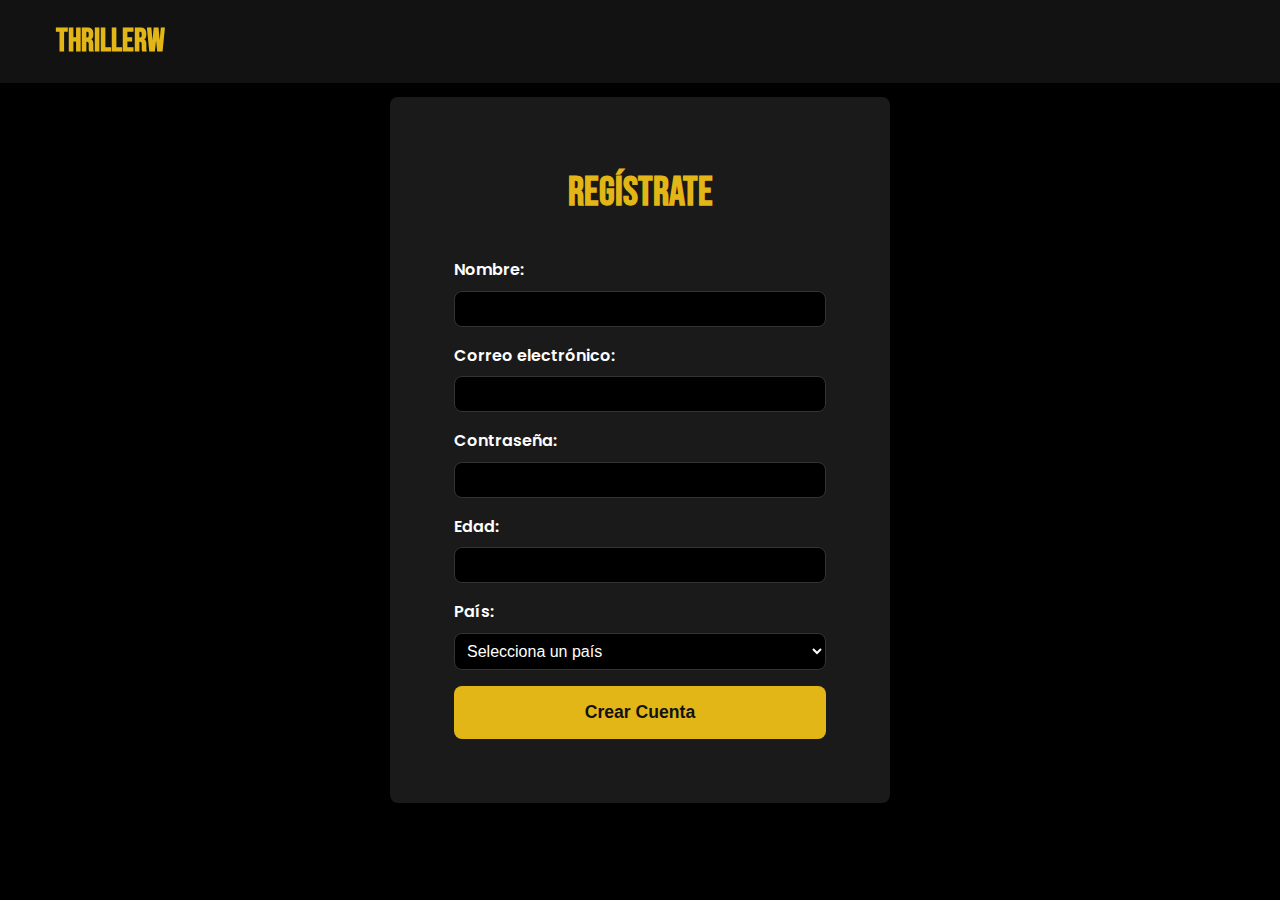
<file: pages/account.html>
<!DOCTYPE html>
<html lang="es">
<head>
    <meta charset="UTF-8">
    <meta name="viewport" content="width=device-width, initial-scale=1.0">
    <title>Crear Cuenta - ThrillerW</title>
    <link href="https://fonts.googleapis.com/css2?family=Bebas+Neue&family=Poppins:wght@400;600&display=swap" rel="stylesheet">
    <link rel="stylesheet" href="/css/styles.css">
    <style>
        .account-section {
            min-height: 100vh;
            display: flex;
            justify-content: center;
            align-items: center;
            padding: var(--spacing-xl) 0;
        }

        .formulario {
            background-color: var(--color-card);
            border-radius: var(--border-radius);
            padding: var(--spacing-xl);
            width: 100%;
            max-width: 500px;
            box-shadow: 0 10px 25px rgba(0, 0, 0, 0.3);
        }

        .formulario h2 {
            font-family: var(--fuente-titulos);
            font-size: 2.5rem;
            color: var(--color-secundario);
            margin-bottom: var(--spacing-lg);
            text-align: center;
        }

        .input-group {
            margin-bottom: var(--spacing-md);
        }

        .input-group label {
            display: block;
            margin-bottom: var(--spacing-sm);
            font-weight: 600;
        }

        .input-group input,
        .input-group select {
            width: 100%;
            padding: var(--spacing-sm);
            border: 1px solid var(--color-card-hover);
            background-color: var(--color-bg);
            color: var(--color-text);
            border-radius: var(--border-radius);
            font-size: 1rem;
        }

        .input-group input:focus,
        .input-group select:focus {
            outline: none;
            border-color: var(--color-secundario);
        }

        button[type="submit"] {
            width: 100%;
            padding: var(--spacing-md);
            background-color: var(--color-secundario);
            color: var(--color-primario);
            border: none;
            border-radius: var(--border-radius);
            font-size: 1.1rem;
            font-weight: 600;
            cursor: pointer;
            transition: var(--transition);
        }

        button[type="submit"]:hover {
            background-color: #f0c030;
        }

        @media (max-width: 768px) {
            .formulario {
                padding: var(--spacing-lg);
            }
        }
    </style>
</head>
<body>
    <header class="encabezado">
        <div class="container">
            <a class="logo" href="/index.html">thrillerW</a>
        </div>
    </header>

    <main class="account-section">
        <section class="formulario">
            <h2>Regístrate</h2>
            <form onsubmit="return validarFormulario()">
                <div class="input-group">
                    <label for="nombre">Nombre:</label>
                    <input type="text" id="nombre" required>
                </div>
                
                <div class="input-group">
                    <label for="email">Correo electrónico:</label>
                    <input type="email" id="email" required>
                </div>
                
                <div class="input-group">
                    <label for="password">Contraseña:</label>
                    <input type="password" id="password" required>
                </div>
                
                <div class="input-group">
                    <label for="edad">Edad:</label>
                    <input type="number" id="edad" min="13">
                </div>
                
                <div class="input-group">
                    <label for="pais">País:</label>
                    <select id="pais">
                        <option value="">Selecciona un país</option>
                        <option value="mx">México</option>
                        <option value="es">España</option>
                        <option value="ar">Argentina</option>
                        <option value="co">Colombia</option>
                        <option value="pe">Perú</option>
                    </select>
                </div>
                
                <button type="submit">Crear Cuenta</button>
            </form>
        </section>
    </main>

    <script>
        function validarFormulario() {
            const campos = ['nombre', 'email', 'password'];
            for(let campo of campos) {
                if(!document.getElementById(campo).value) {
                    alert(`Falta completar: ${campo}`);
                    return false;
                }
            }
            alert('¡Cuenta creada con éxito!');
            return false;
        }
    </script>
</body>
</html>
</file>
<file: css/styles.css>
:root {
    --color-primario: #121212;
    --color-secundario: #E2B616;
    --color-bg: #000000;
    --color-text: #ffffff;
    --color-card: #1a1a1a;
    --color-card-hover: #333333;
    --fuente-titulos: 'Bebas Neue', sans-serif;
    --fuente-cuerpo: 'Poppins', sans-serif;
    --spacing-sm: 0.5rem;
    --spacing-md: 1rem;
    --spacing-lg: 2rem;
    --spacing-xl: 4rem;
    --border-radius: 8px;
    --transition: all 0.3s ease;
}


* {
    margin: 0;
    padding: 0;
    box-sizing: border-box;
}

html {
    scroll-behavior: smooth;
    scroll-padding-top: 80px;
}

body {
    font-family: var(--fuente-cuerpo);
    font-weight: 400;
    font-size: 16px;
    line-height: 1.6;
    background: var(--color-bg);
    color: var(--color-text);
    text-align: justify;
}

.container {
    width: 100%;
    max-width: 1200px;
    margin: 0 auto;
    padding: 0 var(--spacing-md);
}

img {
    max-width: 100%;
    height: auto;
    display: block;
}

a {
    color: var(--color-text);
    text-decoration: none;
    transition: var(--transition);
}

ul {
    list-style-position: inside;
}

li::marker {
    color: var(--color-secundario);
}

.encabezado {
    background: var(--color-primario);
    position: fixed;
    top: 0;
    left: 0;
    width: 100%;
    z-index: 100;
    box-shadow: 0 2px 10px rgba(0, 0, 0, 0.3);
    padding: var(--spacing-md) 0;
}

.encabezado .container {
    display: flex;
    justify-content: space-between;
    align-items: center;
}

.logo {
    font-family: var(--fuente-titulos);
    font-size: 2rem;
    color: var(--color-secundario);
    font-weight: 700;
}

.nav-links {
    display: flex;
    gap: var(--spacing-lg);
    list-style: none;
}

.nav-links a {
    padding: var(--spacing-sm) var(--spacing-md);
    border-radius: var(--border-radius);
    font-weight: 500;
}

.nav-links a:hover {
    background: var(--color-secundario);
    color: var(--color-primario);
}

.btn-cuenta {
    background-color: var(--color-secundario);
    color: var(--color-primario) !important;
    font-weight: 700 !important;
}

main {
    padding-top: 80px;
}

.seccion {
    min-height: 100vh;
    padding: var(--spacing-xl) 0;
}

.section-title {
    font-family: var(--fuente-titulos);
    font-size: 3rem;
    margin-bottom: var(--spacing-lg);
    color: var(--color-secundario);
    text-transform: uppercase;
    position: relative;
    display: inline-block;
}

.section-title::after {
    content: '';
    position: absolute;
    bottom: -10px;
    left: 0;
    width: 60px;
    height: 4px;
    background: var(--color-secundario);
}

.destacado {
    color: var(--color-secundario);
    font-weight: bold;
}

.contenido {
    max-width: 800px;
}

.contenido p {
    margin-bottom: var(--spacing-md);
}

.subgeneros-list {
    display: grid;
    grid-template-columns: repeat(auto-fill, minmax(150px, 1fr));
    gap: var(--spacing-md);
    margin-top: var(--spacing-lg);
}

.subgeneros-list li {
    background: var(--color-card);
    padding: var(--spacing-md);
    border-radius: var(--border-radius);
    text-align: center;
    transition: var(--transition);
}

.subgeneros-list li:hover {
    background: var(--color-secundario);
    color: var(--color-primario);
    transform: translateY(-5px);
}

.director {
    background: var(--color-card);
    border-radius: var(--border-radius);
    padding: var(--spacing-lg);
    transition: var(--transition);
    box-shadow: 0 5px 15px rgba(0, 0, 0, 0.2);
}

.director:hover {
    transform: translateY(-5px);
    box-shadow: 0 10px 25px rgba(0, 0, 0, 0.3);
}

.director h2 {
    font-family: var(--fuente-titulos);
    font-size: 2.5rem;
    margin-bottom: var(--spacing-md);
    color: var(--color-secundario);
}

.director-content {
    display: grid;
    grid-template-columns: 200px 1fr;
    gap: var(--spacing-lg);
    margin-bottom: var(--spacing-lg);
}

.director-foto {
    width: 100%;
    border-radius: var(--border-radius);
    box-shadow: 0 5px 15px rgba(0, 0, 0, 0.3);
}

.mapa-container {
    margin-top: var(--spacing-lg);
    margin-bottom: var(--spacing-lg);
}

.mapa-container h3 {
    font-family: var(--fuente-titulos);
    font-size: 1.5rem;
    margin-bottom: var(--spacing-md);
    color: var(--color-secundario);
}

.mapa-container iframe {
    border-radius: var(--border-radius);
    box-shadow: 0 5px 15px rgba(0, 0, 0, 0.3);
}

.filmografia h3 {
    font-family: var(--fuente-titulos);
    margin-bottom: var(--spacing-md);
    font-size: 1.5rem;
}

.image-map-container {
    position: relative;
    max-width: 100%;
    overflow: hidden;
    border-radius: var(--border-radius);
    box-shadow: 0 5px 15px rgba(0, 0, 0, 0.3);
}

.peliculas-fincher {
    width: 100%;
    height: auto;
    display: block;
}

.table-container {
    overflow-x: auto;
    margin-top: var(--spacing-lg);
    background: var(--color-card);
    border-radius: var(--border-radius);
    box-shadow: 0 5px 15px rgba(0, 0, 0, 0.2);
}

.peliculas-table {
    width: 100%;
    border-collapse: collapse;
    text-align: left;
}

.peliculas-table th {
    font-family: var(--fuente-titulos);
    font-size: 1.5rem;
    color: var(--color-secundario);
    padding: var(--spacing-md);
    border-bottom: 2px solid var(--color-secundario);
}

.peliculas-table td {
    padding: var(--spacing-md);
    vertical-align: top;
    border-bottom: 1px solid var(--color-card-hover);
}

.peliculas-table tr:hover td {
    background-color: var(--color-card-hover);
}

.pelicula-lista {
    width: 150px;
    height: auto;
    border-radius: var(--border-radius);
    box-shadow: 0 3px 10px rgba(0, 0, 0, 0.2);
    transition: var(--transition);
}

.peliculas-table tr:hover .pelicula-lista {
    transform: scale(1.05);
}

.footer {
    background: var(--color-primario);
    padding: var(--spacing-lg) 0;
    margin-top: var(--spacing-xl);
}

.footer-content {
    display: grid;
    grid-template-columns: repeat(auto-fit, minmax(250px, 1fr));
    gap: var(--spacing-lg);
}

.footer-logo p {
    margin-top: var(--spacing-sm);
}

.footer-links h3, .footer-contact h3 {
    font-family: var(--fuente-titulos);
    font-size: 1.5rem;
    margin-bottom: var(--spacing-md);
    color: var(--color-secundario);
}

.footer-links ul {
    list-style: none;
}

.footer-links li {
    margin-bottom: var(--spacing-sm);
}

.footer-links a:hover {
    color: var(--color-secundario);
}

.footer-contact p {
    margin-bottom: var(--spacing-sm);
}

@media (max-width: 768px) {
    body {
        font-size: 14px;
    }
    
    .encabezado .container {
        flex-direction: column;
        gap: var(--spacing-md);
    }
    
    .nav-links {
        flex-wrap: wrap;
        justify-content: center;
        gap: var(--spacing-sm);
    }
    
    .director-content {
        grid-template-columns: 1fr;
    }
    
    .director-foto {
        max-width: 200px;
        margin: 0 auto var(--spacing-md);
    }
    
    .section-title {
        font-size: 2.5rem;
    }
    
    .pelicula-lista {
        width: 100px;
    }

    .mapa-container iframe {
        height: 250px;
    }
}

@media (max-width: 480px) {
    .seccion {
        padding: var(--spacing-lg) 0;
    }
    
    .section-title {
        font-size: 2rem;
    }
    
    .pelicula-lista {
        width: 80px;
    }
    
    .peliculas-table th {
        font-size: 1.2rem;
    }

    .mapa-container iframe {
        height: 200px;
    }
}

.audio-control {
    position: fixed;
    bottom: 20px;
    right: 20px;
    z-index: 1000;
    background-color: var(--color-secundario);
    color: var(--color-primario);
    border: none;
    border-radius: 50%;
    width: 50px;
    height: 50px;
    font-size: 24px;
    cursor: pointer;
    display: flex;
    align-items: center;
    justify-content: center;
    transition: var(--transition);
}

.audio-control:hover {
    transform: scale(1.1);
}

.audio-control::after {
    content: "🔊";
}

#background-audio:not(:playing) + .audio-control::after {
    content: "🔇";
}
</file>
